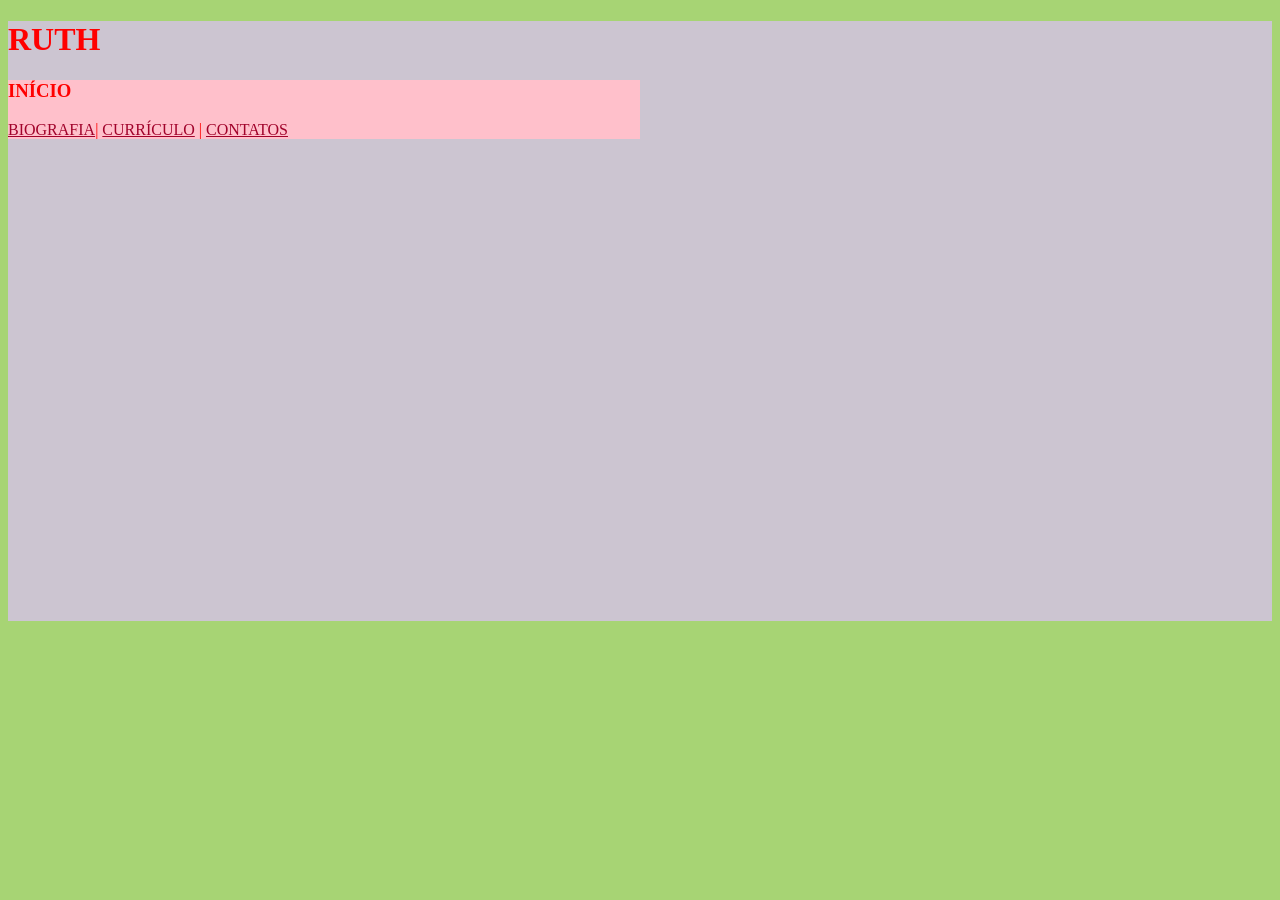
<file: index.html>
<!DOCTYPE html>
<html>
<head>
<meta charset="utf-8"> 
<title> RUTH SOUSA - início </title> 
<link rel="stylesheet" href="style.css"></link>

</head>
<body style="background-color:withe;">
<div id="container">
<h1>RUTH</h1>
<div id="menu">
<h3>INÍCIO</h3>
<a href="biografia.html">BIOGRAFIA</a>|
<a href="curriculo.html">CURRÍCULO</a> |
<a href="contatos.html">CONTATOS</a> 
</div>
</div>
</body>
</html>
</file>
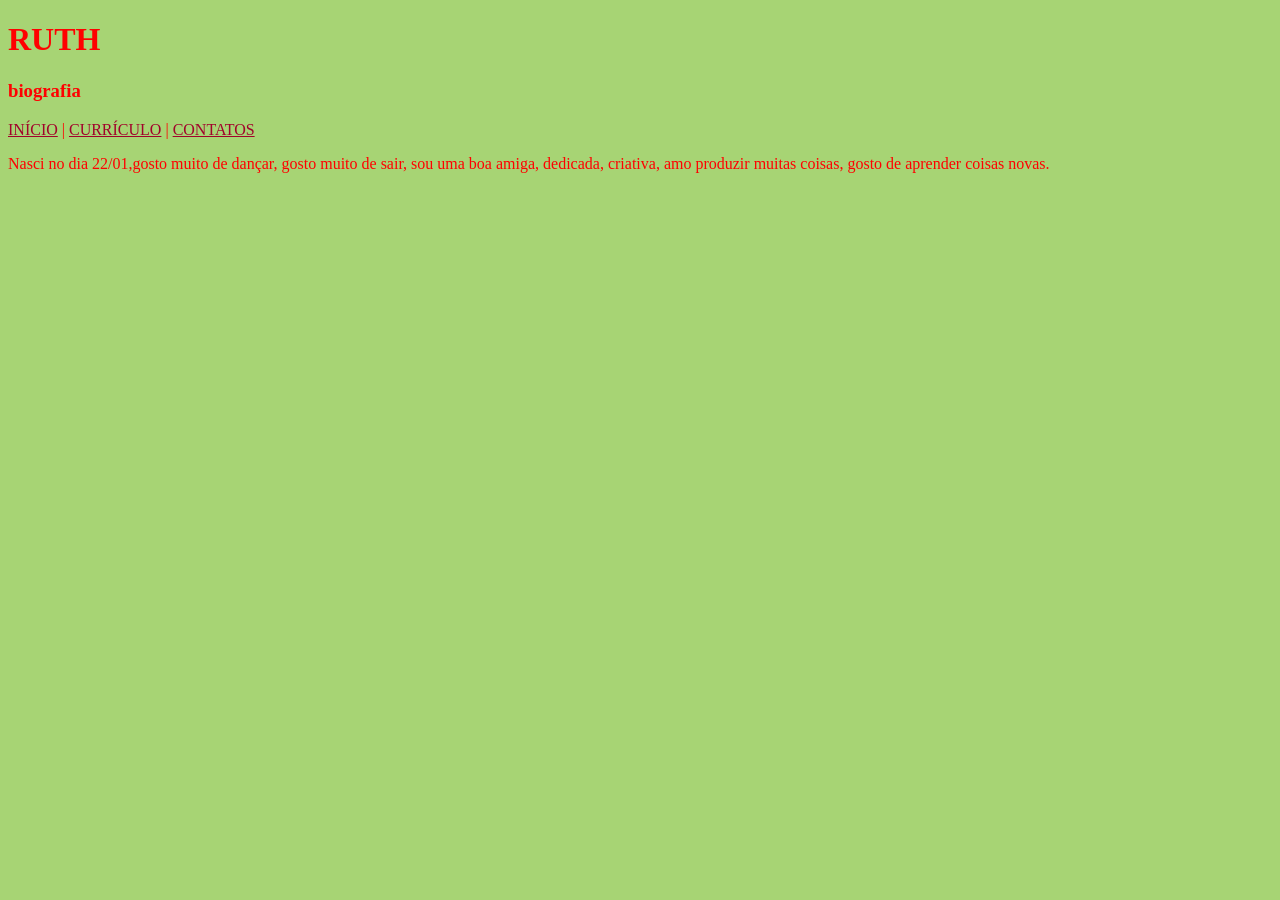
<file: biografia.html>
<!DOCTYPE html>
<html>
<head>
<title> RUTH SOUSA - Biografia</title> 
<link rel="stylesheet" href="style.css"></link>
</head>
<body> 
<h1>RUTH</h1>
<h3>biografia</h3>
<a href="index.html">INÍCIO</a> |
<a href="curriculo.html">CURRÍCULO</a> |
<a href="contatos.html">CONTATOS</a> 
<div>
<p>Nasci no dia 22/01,gosto muito de dançar, gosto muito de sair, sou uma boa amiga, dedicada, criativa, amo produzir muitas coisas, gosto de aprender coisas novas. </p> 
</div>

</body>
</html>
</file>
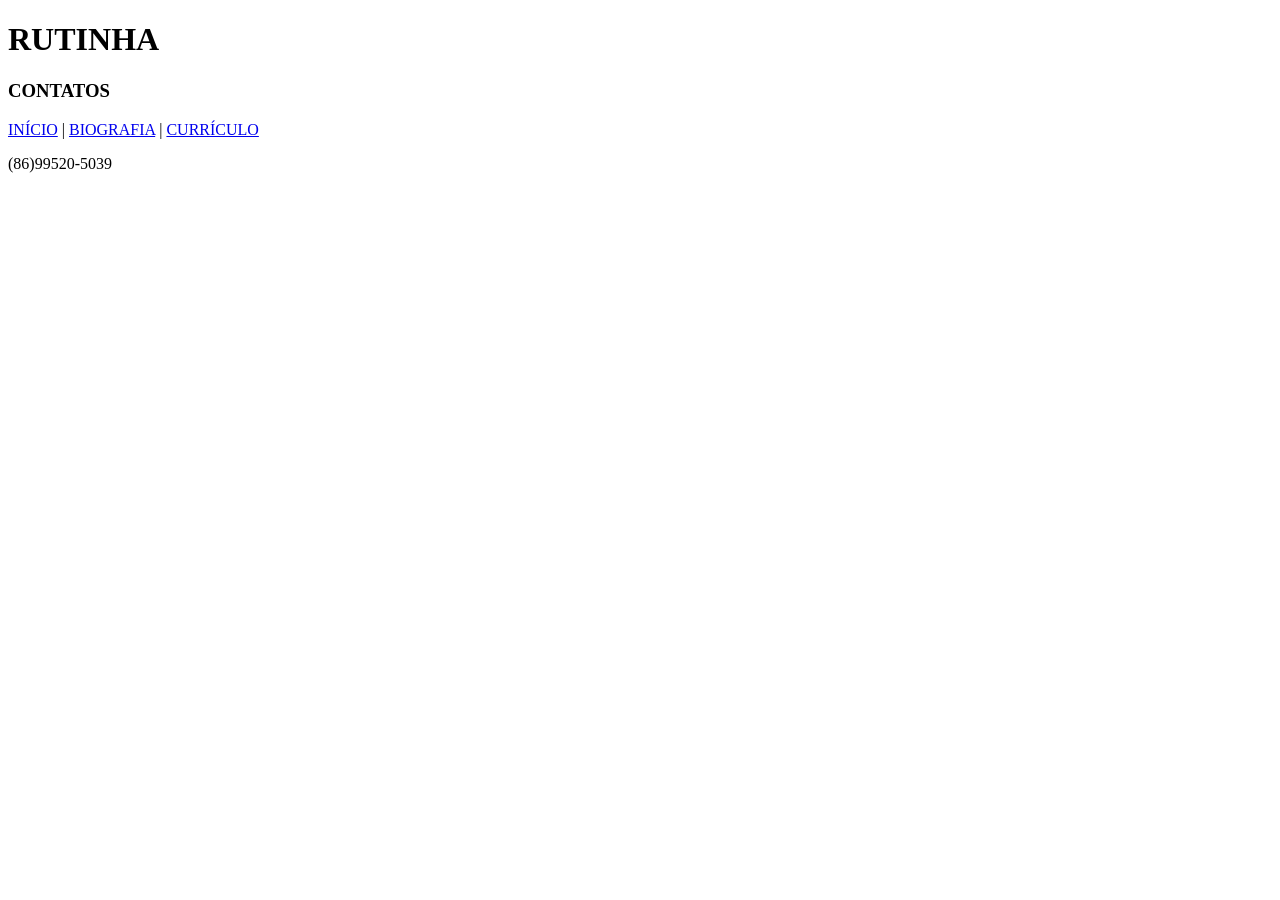
<file: contatos.html>
<!DOCTYPE html>
<html>
<head>
<title> RUTH SOUSA - contatos </title>
</head>
<body style="background-color:white;"> 
<h1>RUTINHA</h1>
<h3>CONTATOS</h3>
<a href="index.html">INÍCIO</a> |
<a href="biografia.html">BIOGRAFIA</a> |
<a href="curriculo.html">CURRÍCULO</a> 
<p> (86)99520-5039 </p>
</body>
</html>
</file>
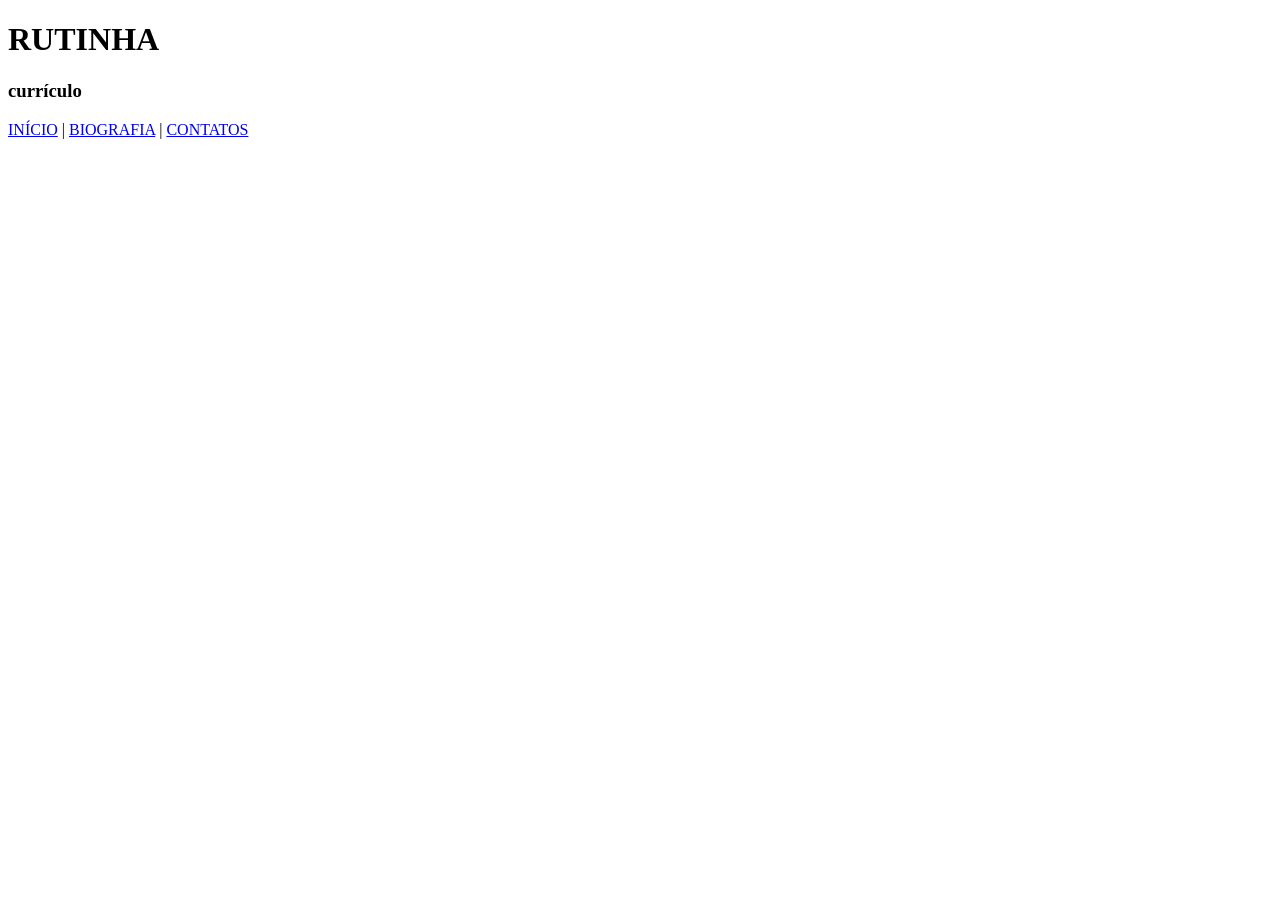
<file: curriculo.html>
<!DOCTYPE html>
<html>
<head>
<title> RUTH SOUSA - currículo </title> 
</head>
<body style="background-color:white;"> 
<h1>RUTINHA</h1>
<h3>currículo</h3>
<a href="index.html">INÍCIO</a> |
<a href="biografia.html">BIOGRAFIA</a> |
<a href="contatos.html">CONTATOS</a> 
</body>
</html>
</file>
<file: style.css>
body {
background-color:#a7d474;
color:red;
}

#container {
background-color:#ccc5d1;
width:100%;
height:600px;
} 

#menu {
background-color:pink;
width:50%;
} 

a {
color:#a1032b;
}
</file>
